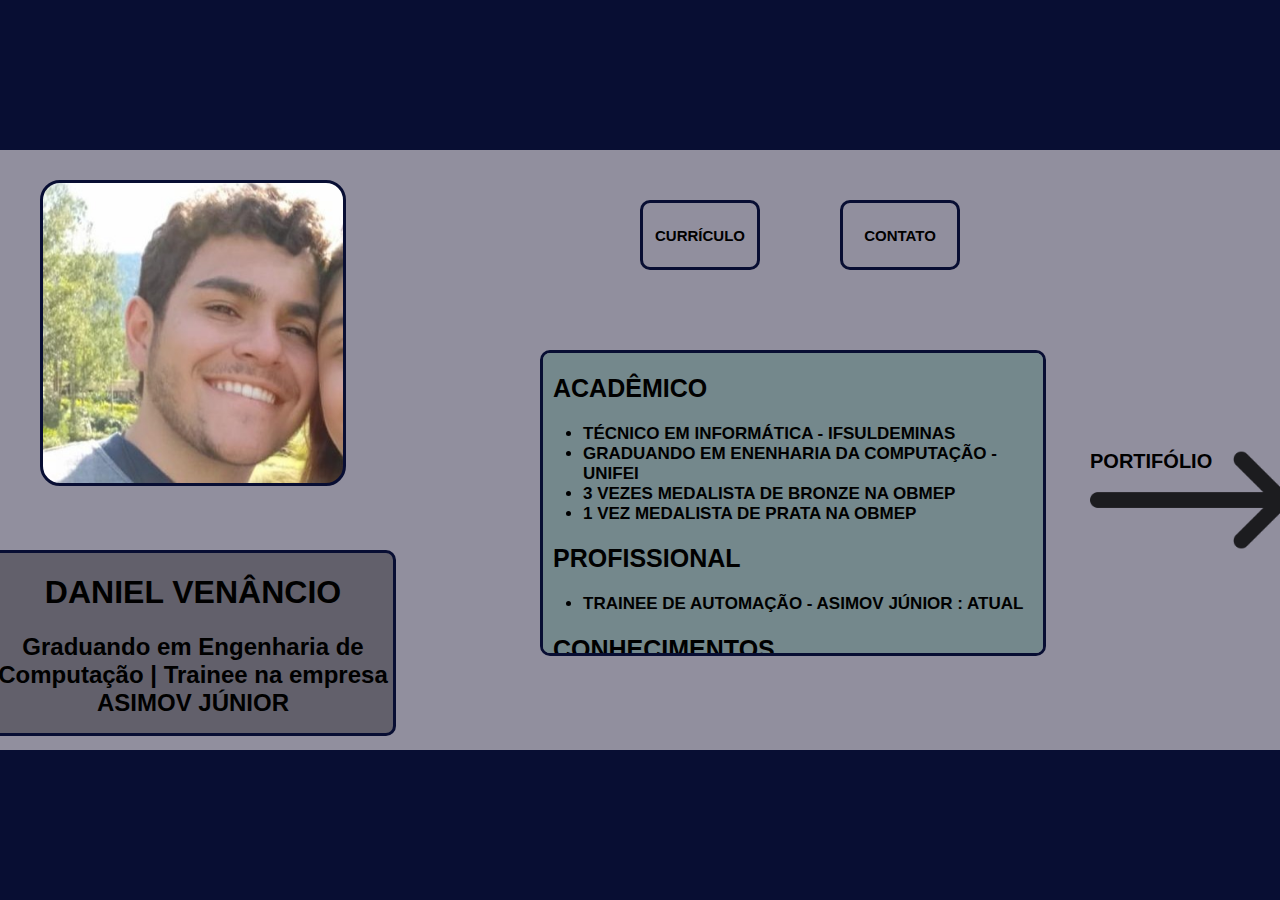
<file: index.html>
<!DOCTYPE html>

<html>

	<head>
		<title>PORTIFÓLIO - DANIEL</title>

		<meta charset="utf-8">
		<link rel="stylesheet" href="css/style.css">
		<script src="js/script.js"></script>

	</head>


	<body>



            <div class="capa">
				<div id="profile-pic" >
					
				</div>
				
				<button id="botao-curriculo"  onclick="botaoCurriculo()">CURRÍCULO</button>
				<button id="botao-contato" onclick="botaoContato()">CONTATO</button>
				<p id="botao-portifolio-texto">PORTIFÓLIO</p>
				<a href="portifolio.html" id="botao-portifolio"><img src="img/seta-direita.png"  width="200" height="200"> </a>
				
				<div id="curriculo-texto">
					<h2>ACADÊMICO</h2>
					<ul>
						<li>TÉCNICO EM INFORMÁTICA - IFSULDEMINAS</li>
						<li>GRADUANDO EM ENENHARIA DA COMPUTAÇÃO - UNIFEI</li>
						<li>3 VEZES MEDALISTA DE BRONZE NA OBMEP</li>
						<li>1 VEZ MEDALISTA DE PRATA NA OBMEP</li>
						
					</ul>
					
					<h2>PROFISSIONAL</h2>
					<ul>
						<li>TRAINEE  DE AUTOMAÇÃO - ASIMOV JÚNIOR : ATUAL</li>

					</ul>
					<h2>CONHECIMENTOS</h2>
					<ul>
						<li>CSS / HTML</li>
						<li>JAVASCRIPT / NODE.JS</li>
						<li>BOOTSTRAP</li>
						<li>C</li>
						<li>C#</li>
						<li>JAVA</li>
						<li>SQL</li>

					</ul>

					<h2>IDIOMAS</h2>
					<ul>
						<li>PORTUGUÊS - NATIVO</li>
						<li>INGLÊS - AVANÇADO</li>
						<li>FRANCÊS - INTERMEDIÁRIO</li>
						

					</ul>
					
					
				</div>
				<div id="contato-texto">
					
					<a href="https://www.google.com.br" > <label> <img src="img/linkedin.png"  width="30" height="30"> LINKEDIN: </label>  Daniel Venâncio </a> <br>
					<a href="https://www.google.com.br" > <label> <img src="img/logotipo-do-github.png"  width="30" height="30"> GITHUB: </label>  DATVenancio </a> <br>
					<a href="https://www.google.com.br" > <label> <img src="img/facebook.png"  width="30" height="30"> FACEBOOK: </label>  Daniel Venâncio </a> <br>
					<a href="https://www.google.com.br" > <label> <img src="img/instagram.png"  width="30" height="30"> INSTAGRAM: </label>  daniel_venancio_ </a> <br>
					<label> <img src="img/whatsapp.png"  width="30" height="30"> WHATSAPP: </label>  (35) 9 8882-5316  <br>

				</div>
				




				<div id="profile-title">
					<h1>DANIEL VENÂNCIO</h1>
                	<h2>Graduando em Engenharia de Computação | Trainee na empresa ASIMOV JÚNIOR</h2>

				</div>
                
               
            </div>

			

	</body>

</html>
</file>
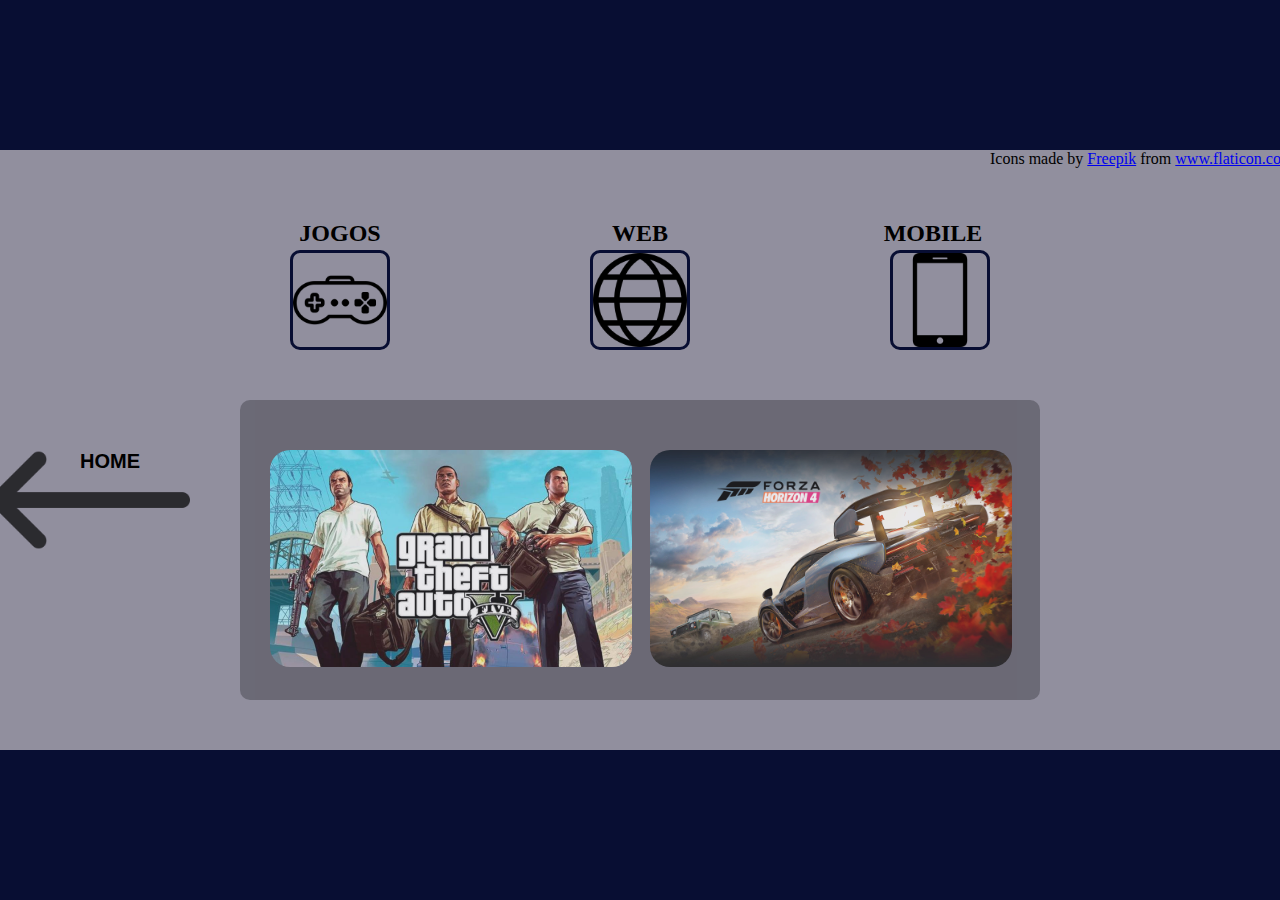
<file: portifolio.html>
<!DOCTYPE html>

<html>

	<head>
		<title>PORTIFÓLIO - DANIEL</title>
      
		<meta charset="utf-8">
		<link rel="stylesheet" href="css/style.css">
		<script src="js/script.js"></script>

	</head>


	<body>



            <div class="capa">
                <h2 id="titulo-jogos">JOGOS</h2>
                <button id="botao-jogos" onclick="botaoJogos()"></button>
                <h2 id="titulo-web">WEB</h2>
                <button id="botao-web" onclick="botaoWeb()"></button>
                <h2 id="titulo-desktop">MOBILE</h2>
                <button id="botao-desktop" onclick="botaoDesktop()"></button>
                <h2 id="titulo-home">HOME</h2>
                <a href="index.html" id="botao-home"><img src="img/seta-esquerda.png"  width="200" height="200"> </a>

                <div style="position: absolute; margin-left: 1050px;">Icons made by <a href="https://www.freepik.com" title="Freepik">Freepik</a> from <a href="https://www.flaticon.com/" title="Flaticon">www.flaticon.com</a></div>
				<div id="div-jogos">
                    <a href="index.html"></a>
                        <div style="background-image: url(img/gta.jpg);margin-left: 30px;" class="item">
                            <div class="item-interno">
                                    <h1>GRAND THEFT AUTO V</h1>
                                    <h2>Tecnologias: <br>Unity - C#</h2>
                            </div>
                                
                                
                        </div>
                    </a>
                    <a href="index.html"></a>
                        <div style="background-image: url(img/forza.jpg);margin-left: 410px;" class="item">
                            <div class="item-interno">
                                    <h1>FORZA HORIZON 4</h1>
                                    <h2>Tecnologias: <br>Unity - C#</h2>
                            </div>
                                
                                
                        </div>
                    </a>
                        
                    
                </div>

                <div id="div-web">
                    <a href="index.html"></a>
                        <div style="background-image: url(img/instagram-page.jpg);margin-left: 30px;" class="item">
                            <div class="item-interno">
                                    <h1>INSTAGRAM</h1>
                                    <h2>Tecnologias:<br>CSS - HTML - JS<br> MONGODB - NODE.JS</h2>
                            </div>
                                
                                
                        </div>
                    </a>
                    <a href="index.html"></a>
                        <div style="background-image: url(img/amazon.jpg);margin-left: 410px;" class="item">
                            <div class="item-interno">
                                    <h1>AMAZON WEB SITE</h1>
                                    <h2>Tecnologias:<br>CSS - HTML - JS<br> SQL - PYTHON</h2>
                            </div>
                                
                                
                        </div>
                    </a>
                </div>

                <div id="div-desktop">
                    <a href="index.html"></a>
                        <div style="background-image: url(img/you-mobile.jpg);margin-left: 30px;" class="item">
                            <div class="item-interno">
                                    <h1>YOUTUBE</h1>
                                    <h2>Tecnologias:<br>FLUTTER - MONGODB</h2>
                            </div>
                                
                                
                        </div>
                    </a>
                    <a href="index.html"></a>
                        <div style="background-image: url(img/face-mobile.jpg);margin-left: 410px;" class="item">
                            <div class="item-interno">
                                <h1>FACEBOOK</h1>
                                <h2>Tecnologias:<br>FLUTTER - MONGODB</h2>
                            </div>
                                
                                
                        </div>
                    </a>
                </div>
               
            </div>

			

	</body>

</html>
</file>
<file: css/style.css>
body,html{
    background-color: #080E33;
    margin: 0px;
    padding: 0px;
    
}

button{
    background-color: #3F3E45;
    border-radius: 10px;
}

#botao-curriculo{
    height: 70px;
    width: 120px;
 
	background-color:transparent;
    
    position:absolute;
    margin-left:700px;
    margin-top: 50px;

    border-radius: 10px;;
    font-size: 15px;
    font-family: 'Ubuntu', sans-serif;
    font-weight: bold;
    border: 3px solid #080E33;
    text-align: center;
    transition-duration: 0.3s;
}
#botao-curriculo:hover{
    height: 80px;
    width: 130px;
    font-size: 17px;
    margin-left:695px;
    margin-top: 45px;


}





#botao-contato{
    height: 70px;
    width: 120px;
    background-color:transparent;
    border-radius: 10px;;
    font-size: 15px;
    font-family: 'Ubuntu', sans-serif;
    font-weight: bold;
    border: 3px solid #080E33;
    transition-duration: 0.3s;

    position:absolute;
    margin-left:900px;
    margin-top: 50px;
}
#botao-contato:hover{
    height: 80px;
    width: 130px;
    font-size: 17px;
    margin-left:895px;
    margin-top: 45px;
}

#curriculo-texto{
    border: 3px solid #080E33;
    height: 300px;
    width: 500px;
    background-color: #74888C;
    border-radius: 10px;
    position:absolute;
    margin-left: 600px;
    margin-top: 200px;
    overflow:auto;
    display: block;

    
}
#curriculo-texto h2{
    margin-left: 10px;
    font-size: 25px;
    text-align: left;
    font-family: Arial, Helvetica, sans-serif;
    font-weight: bold;
}
#curriculo-texto li{
    font-family: Arial, Helvetica, sans-serif;
    font-size: 17px;
    font-weight: bold;
}

#contato-texto{
    height: 300px;
    width: 500px;
    background-color: #74888C;
    border-radius: 10px;
    position:absolute;
    margin-left: 600px;
    margin-top: 200px;
    border: 3px solid #080E33;
    font-family: Arial, Helvetica, sans-serif;
    font-size: 25px;
    font-weight: bold;
    display: none;
}

#contato-texto label {
    margin-top: 20px;
    margin-left: 10px;

    display: inline-block;
    width: 200px;
    height: 30px;
    color: black;
    text-decoration:none;
}

#contato-texto a {
    color: black;
    text-decoration:none;
}



#botao-portifolio{
    height: 200px;
    width: 200px;
    background-color: transparent;
    position:absolute;
    margin-left:1150px;
    margin-top: 250px;
    background-image: url("../img/seta-direita.png");
    opacity: 0.8;
    transition: opacity 0.5s;
}
#botao-portifolio:hover{
    opacity: 1;
}
#botao-portifolio-texto{

    width: 200px;
    font-family: 'Ubuntu', sans-serif;
    font-weight: bold;
    font-size: 20px;
    position:absolute;
    margin-left:1150px;
    margin-top: 300px;

}



#profile-pic{
    border: 3px solid #080E33;
    position:absolute;
    height: 300px;
    width: 300px;
    margin-left: 100px;
    margin-top: 30px;
    border-radius: 20px;


    background-image: url(../img/perfil.jpg);
    -webkit-background-size: cover;
    -moz-background-size: cover;
    -o-background-size: cover;
    background-size: cover;
    
}

#profile-title{
    border: 3px solid #080E33;
    background-color: #62606B;
    border-radius: 10px;;
    font-family: 'Ubuntu', sans-serif;
    font-weight: bold;
    position:absolute;
    height: 180px;
    width: 400px;
    margin-top: 400px;
    margin-left: 50px;
}
#profile-title h1,h2{
    
    text-align: center;
}

#botao-jogos{
    background-color:transparent;
    border: 3px solid #080E33;
    
    height: 100px;
    width: 100px;
  

    position: absolute;
    margin-left: 350px;
    margin-top: 100px;

    background-image: url(../img/controle-de-video-game.png);
    -webkit-background-size: cover;
    -moz-background-size: cover;
    -o-background-size: cover;
    background-size: cover;


    transition: width 0.5s, height 0.5s;
}
#botao-jogos:hover{

    height: 120px;
    width: 120px;
  
}
#titulo-jogos{
    position: absolute;
    width: 100px;
    margin-left: 350px;
    margin-top: 70px;

}


#botao-web{
    background-color:transparent;
    border: 3px solid #080E33;
    height: 100px;
    width: 100px;


    position: absolute;
    margin-left: 650px;
    margin-top: 100px;

    background-image: url(../img/internet.png);
    -webkit-background-size: cover;
    -moz-background-size: cover;
    -o-background-size: cover;
    background-size: cover;

    transition: width 0.5s, height 0.5s;
}
#botao-web:hover{

    height: 120px;
    width: 120px;
  
}
#titulo-web{
    position: absolute;
    width: 100px;
    margin-left: 650px;
    margin-top: 70px;

}

#botao-desktop{
    background-color:transparent;
    border: 3px solid #080E33;
    height: 100px;
    width: 100px;
    

    position: absolute;
    margin-left: 950px;
    margin-top: 100px;
    text-align: center;

    background-image: url(../img/smartphone-call.png);
    -webkit-background-size: cover;
    -moz-background-size: cover;
    -o-background-size: cover;
    background-size: cover;

    transition: width 0.5s, height 0.5s;
}
#botao-desktop:hover{

    height: 120px;
    width: 120px;
  
}
#titulo-desktop{
    position: absolute;
    width: 100px;
    margin-left: 943px;
    margin-top: 70px;

}


#div-jogos{
    
    height: 300px;
    width: 800px;
    background-color: #62606B;
    border-radius: 10px;;
    opacity: 0.8;


    position: absolute;
    margin-left: 300px;
    margin-top: 250px;
    display: block;

}






#div-web{
    
    height: 300px;
    width: 800px;
    background-color: #62606B;
    border-radius: 10px;;
    opacity: 0.8;
    display: none;


    position: absolute;
    margin-left: 300px;
    margin-top: 250px;


}
#div-desktop{
    
    height: 300px;
    width: 800px;
    background-color: #62606B;
    border-radius: 10px;;
    opacity: 0.8;
    display: none;


    position: absolute;
    margin-left: 300px;
    margin-top: 250px;


}


#botao-home{
    
    height: 200px;
    width: 200px;

    position:absolute;
    margin-left:50px;
    margin-top: 250px;
    opacity: 0.7;
    transition: width 0.5s, height 0.5s,opacity 0.5s;
}


#botao-home:hover{
    
    opacity: 1;


}

#titulo-home{
    width: 200px;
    font-family: 'Ubuntu', sans-serif;
    font-weight: bold;
    font-size: 20px;
    position:absolute;
    margin-left:70px;
    margin-top: 300px;

}




.item{
    margin-top: 50px;
    height: 217px;
    width: 362px;
    border-radius: 20px;
    position: absolute;
    -webkit-background-size: cover;
    -moz-background-size: cover;
    -o-background-size: cover;
    background-size: cover;
    
}


.item-interno{
    width: 100%;
    height: 100%;
    background-color: black;
    border-radius: 10px;
    opacity: 0;
    color: white;
    transition: opacity 0.5s;
}
.item-interno h1{
    font-size: 30px;
    text-align: center;
    opacity: 1;
}
.item-interno h2{
    font-size: 25px;;
}
.item-interno:hover{

    opacity: 0.8;
}






.capa{
    border-radius: 10px;
    background-color: #918F9E;
    width:1400px;
    height:600px;
    position:absolute;
    top:50%;
    left:50%;
    margin-top:-300px;
    margin-left:-700px; /* Valor da Largura */
}
.capa div{
    display: inline-block;
}







.navigation{
    
    height: 50px;;
}

.navigation ul{
    margin-top: 0;
    padding-left: 0;
    text-align: right;
    height: 50px;
    
}
.navigation li{
    display: inline-block;
    padding-left: 30px;
    padding-right: 30px;
    line-height: 50px;
}
</file>
